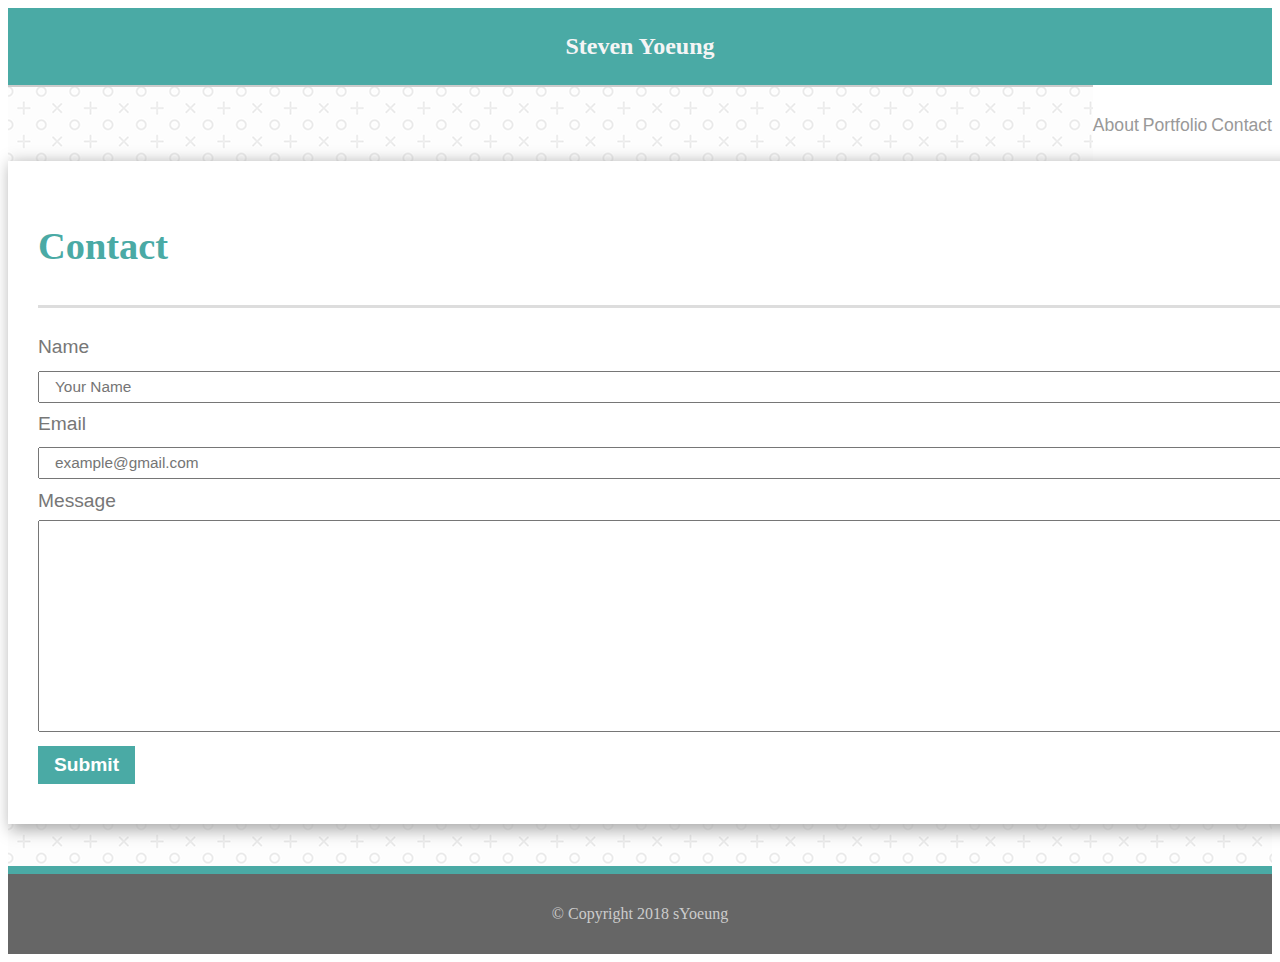
<file: contact.html>
<!DOCTYPE html>
<html lang="en">
<head>
    <title>Contact Me | Send Me a Message</title>
    <meta charset="UTF-8">
    <meta name="author" content="Aaron Michael McNulty">
    <meta name="viewport" content="user-scalable=no, initial-scale=1, maximum-scale=1, minimum-scale=1, width=device-width, height=device-height, target-densitydpi=device-dpi" />
    <link rel="shortcut icon" type="image/x-icon" href="images/icon/favicon.ico">
    <link rel="stylesheet" href="https://maxcdn.bootstrapcdn.com/bootstrap/4.0.0-alpha.6/css/bootstrap.min.css" integrity="sha384-rwoIResjU2yc3z8GV/NPeZWAv56rSmLldC3R/AZzGRnGxQQKnKkoFVhFQhNUwEyJ" crossorigin="anonymous">
    <link type="text/css" rel="stylesheet" href="style.css">
</head>
<body>
    <div id="content">
        <header>
            <section class="container-fluid">
                <div class="row">
                    <div class="col-md-1 col-sm-auto"></div>
                    <div class="col-md-4 col-sm-12" id="myName">
                        Steven Yoeung
                    </div>
                    <div class="col-md-1 col-sm-auto"></div>
                    <nav class="col-md-6 col-sm-12">
                        <div class="container">
                            <div class="row">
                                <div class="navButton col" id="aboutButton">
                                    <a href="index.html">About</a>
                                </div>
                                <div class="navButton col" id="portButton">
                                    <a href="portfolio.html">Portfolio</a>
                                </div>
                                <div class="navButton col" id="contactButton">
                                    <a href="contact.html">Contact</a>
                                </div>
                            </div>
                        </div>
                    </nav>
                </div>
            </section>
        </header>
        <div class="container" id="bodyContent">
            <div class="col-md-8 col-xs-12">
                <section id="mainContent">
                    <h1>Contact</h1>
                    <form>
                        <label for="name">Name</label><br>
                        <input type="text" id="name" placeholder="Your Name"><br>
                        <label for="email">Email</label><br>
                        <input type="email" id="email" placeholder="example@gmail.com"><br>
                        <label for="message">Message</label><br>
                        <textarea id="message" id="myTextArea" cols="30" rows="10"></textarea><br>
                        <input id="submitButton" type="submit" value="Submit">
                    </form>
                </section>
            </div>
            
        </div>
        <!-- This is a blank div that is given the same height as the footer. This makes the body long enough to add in a footer without it overlapping content in the body. -->
        <div class="push"></div>
    </div>
    <footer>
        <p id="copyright">
            &copy; Copyright 2018 sYoeung
        </p>
    </footer>
</body>
</html>
</file>
<file: style.css>
#content {
    min-height: 100vh;
    margin: 0 auto -88px;
    background-image: url("images/background.png");
}

h1, h2 {
    font-family: 'Georgia', Times, Times New Roman, serif;
    font-weight: bold;
    color: #4aaaa5;
    border-bottom: 3px solid #dddddd;
}

h1 {
    font-size: 2em;
    padding-bottom: 40px;
    margin-bottom: 20px;
}

h2 {
    font-size: 1.3em;
    padding-bottom: 25px;
}
/* Nav  */
header {
    width: 100%;
   
    background-color: white;
    border-bottom: 2px solid #cccccc;
    font-family: 'Georgia', Times, Times New Roman, serif;
    margin-bottom: 40px;
}

/* header section  */
    
    
    #myName {
        height: 77px;
        
        line-height: 77px;
        background-color: #4aaaa5;
        text-align: center;
        font-size: 1.5em;
        font-weight: bold;
        color: whitesmoke;
    }
    
    nav {
        height: 76px;
        float: right;
        background-color: white;
    }

.navButton {
    display: inline-block;
    height: 100%;
    line-height: 80px;
    font-family: 'Arial', 'Helvetica Neue', Helvetica, sans-serif;
    font-size: 1.1em;
    text-align: center;
}

.navButton a {
   
    color: #999999;
    text-decoration: none;
}

#bodyContent::after {
    content: "";
    display: block;
    clear: both;
}

#mainContent {
    width: 100%;
    padding: 40px 30px 40px 30px;
    margin-bottom: 50px;
    background-color: white;
    box-shadow: 4px 4px 15px 2px darkgray;
    float: left;
    font-family: 'Arial', 'Helvetica Neue', Helvetica, sans-serif;
    color: #777777;
    font-size: 1.2em;
    line-height: 2em;
}
/* about me page */
#mainContent p {
    margin: 16px 0px 16px 0px;
    
}

#profilePic {
    width: 240px;
    height: 240px;
    float: left;
    margin: 0px 20px 10px 0px;
}

/* The following styles are specific to the portfolio page */
.thumbnail {
    position: relative;
    margin-bottom: 40px;
    cursor: pointer;
    
}

/* aspect ratio of image */
.thumbnail img {
   
    max-width: 100%;
}

.left {
    float: left;
}

.right {
    float: right;
}
/* label image. */
.label {
    position: absolute;
    bottom: 20px;
    left: 43px;
    height: 60px;
    line-height: 60px;
    width: 0 auto;
    text-align: center;
    color: white;
    font-size: 1.2em;
    background-color: rgba(74, 170, 165, .7);
}
/* contact  page */
form {
    width: 100%;
}

textarea {
    resize: none;
    width: 100%;
    font-size: 1em;
    padding: 5px 5px 5px 15px;
    height:200px;
}

input {
    width: 100%;
    padding: 5px 5px 5px 15px;
    font-size: .8em;
}

#submitButton {
    background-color: #4aaaa5;
    border: none;
    color: white;
    font-weight: bold;
    font-size: 1em;
    width: auto;
    padding: 8px 16px 8px 16px;
    cursor: pointer;
}


/* footer */
footer, .push {
    height: 80px;
}

footer {
    background-color: #666666;
    border-top: 8px solid #4aaaa5;
    line-height: 80px;
    color: #CCCCCC;
    text-align: center;
}

#copyright {
    margin: 0px;
}
</file>
